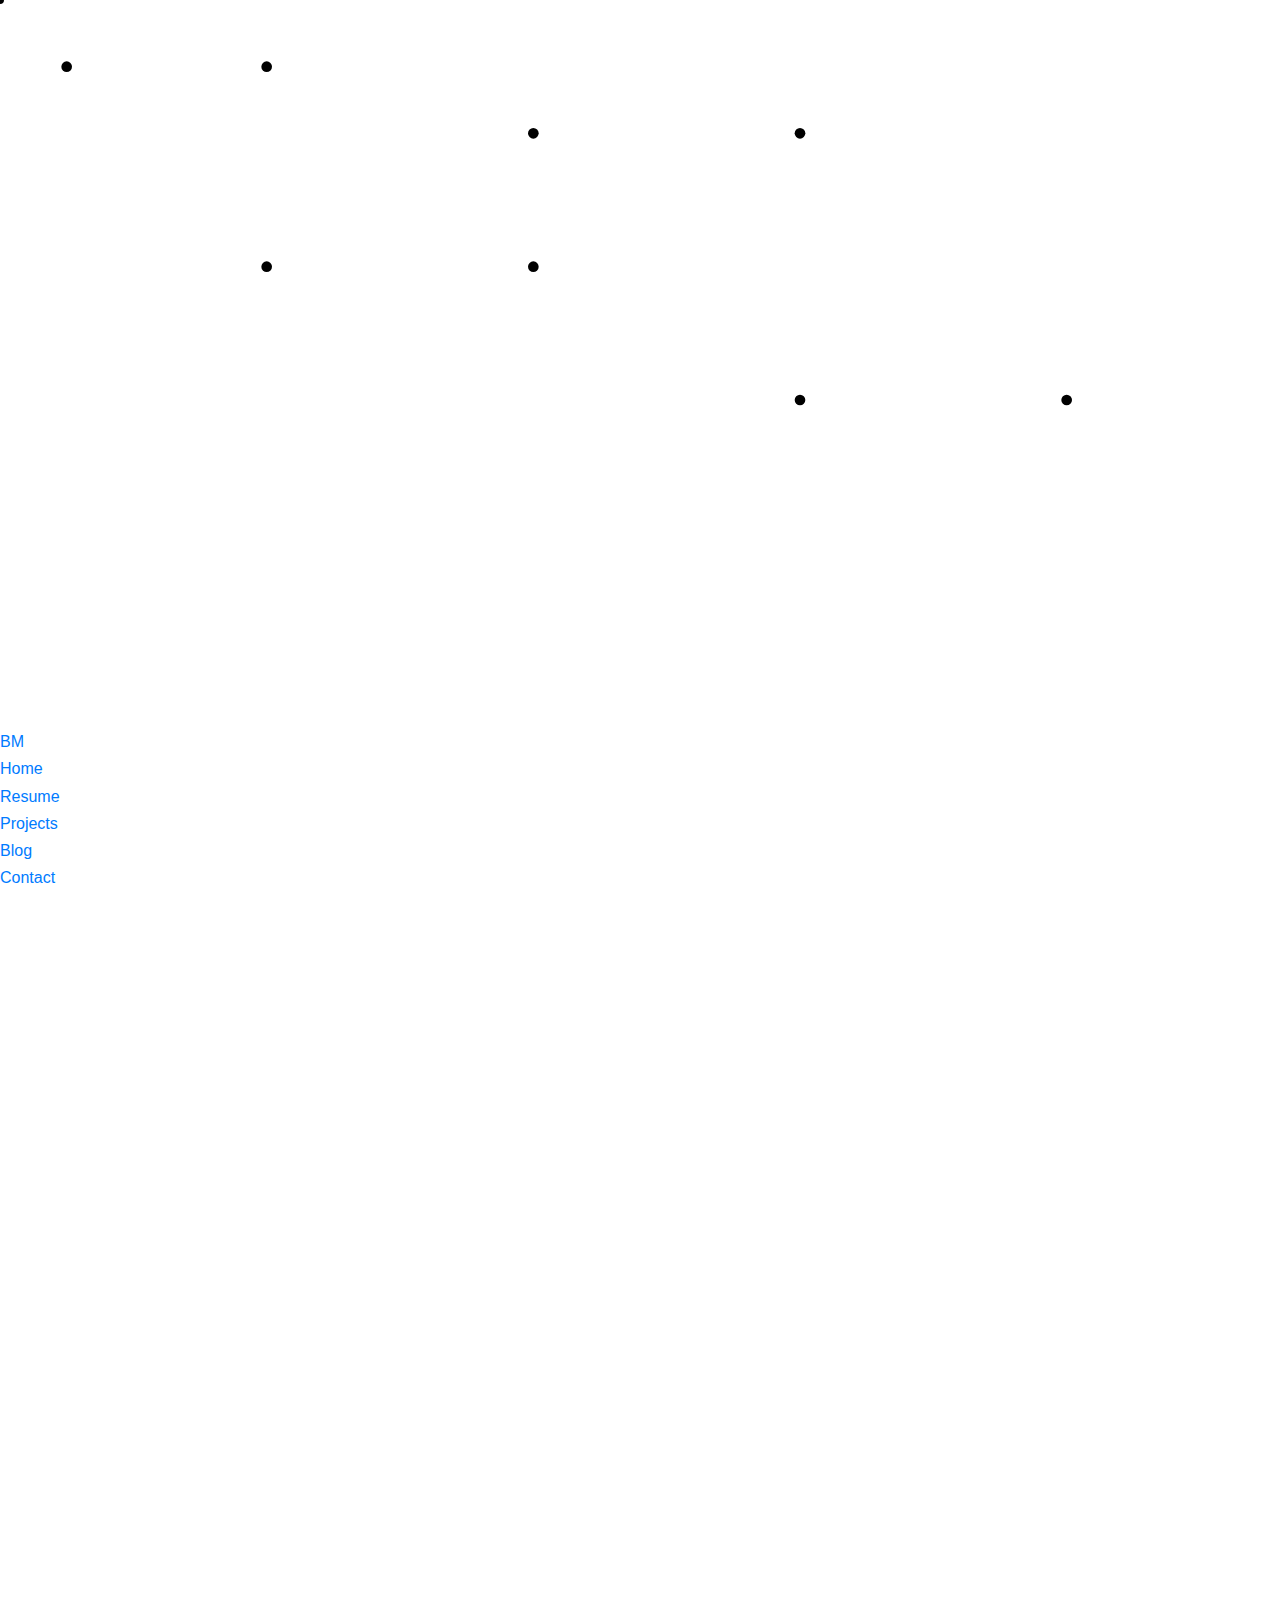
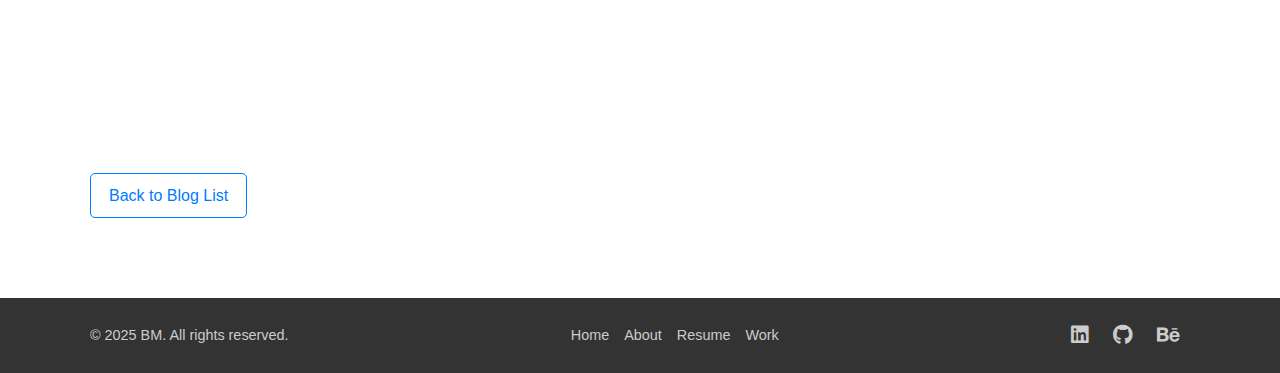
<file: design-tools-blog.html>
<!DOCTYPE html>
<html lang="en">
<head>
    <meta charset="UTF-8">
    <meta name="viewport" content="width=device-width, initial-scale=1.0">
    <title>Creative Design Tools - BM's Blog</title>
    <link rel="stylesheet" href="style/style.css">
    <link rel="stylesheet" href="https://cdnjs.cloudflare.com/ajax/libs/font-awesome/6.0.0-beta3/css/all.min.css">
    <link href="https://unpkg.com/aos@2.3.1/dist/aos.css" rel="stylesheet">
    <link rel="shortcut icon" href="style/images/logo.svg" type="image/x-icon">
    <!-- Note: CSS for comments section is excluded as requested and should be in style/style.css -->
</head>
<body>
    <!-- Background animations (copied from index.html) -->
    <div class="circuit-bg">
        <svg width="100%" height="100%" viewBox="0 0 1920 1080" preserveAspectRatio="none">
            <g class="circuit-lines">
                <line x1="100" y1="100" x2="400" y2="100"/>
                <line x1="400" y1="100" x2="400" y2="400"/>
                <line x1="400" y1="400" x2="800" y2="400"/>
                <line x1="800" y1="400" x2="800" y2="200"/>
                <line x1="800" y1="200" x2="1200" y2="200"/>
                <line x1="1200" y1="200" x2="1200" y2="600"/>
                <line x1="1200" y1="600" x2="1600" y2="600"/>
            </g>
            <g class="circuit-dots">
                <circle cx="100" cy="100" r="8"/>
                <circle cx="400" cy="100" r="8"/>
                <circle cx="400" cy="400" r="8"/>
                <circle cx="800" cy="400" r="8"/>
                <circle cx="800" cy="200" r="8"/>
                <circle cx="1200" cy="200" r="8"/>
                <circle cx="1200" cy="600" r="8"/>
                <circle cx="1600" cy="600" r="8"/>
            </g>
            <g class="circuit-anim">
                <circle class="moving-dot" r="6"/>
            </g>
        </svg>
    </div>
    <div class="animated-bg"></div>

    <!-- Main Navigation (copied from index.html, adjusted links for multi-page) -->
<nav class="navbar">
    <div class="navbar-container">
        <a href="index.html" class="logo">BM</a>
        <div class="menu-toggle" id="mobile-menu" aria-label="Open navigation" aria-expanded="false" aria-controls="nav-links">
            <span class="bar"></span>
            <span class="bar"></span>
            <span class="bar"></span>
        </div>
        <ul class="nav-links" id="nav-links">
            <li><a href="index.html">Home</a></li>
            <li><a href="resume.html">Resume</a></li>
            <li><a href="projects.html">Projects</a></li>
            <li><a href="blog.html">Blog</a></li>
            <li><a href="contact.html">Contact</a></li>
        </ul>
    </div>
  </nav>

    <main class="py-5">
        <div class="container">
            <article class="blog-post-full bg-light reveal" data-aos="fade-up" data-aos-duration="1000">
                <img src="style/images/Adobe_Illustrator_CC_icon.svg.png" alt="Adobe Creative Suite Icons" class="blog-post-header-img">
                <h1>Creative Design Tools I've Been Loving Lately</h1>
                <p class="blog-meta">Published: June 13, 2025 | By: BM</p>

                <p>Hey everyone! I wanted to share some of the creative design tools that have been absolutely essential to my workflow lately. As a graphics designer, having the right tools can make all the difference in bringing visions to life.</p>

                <h2>Adobe Illustrator: The Vector King</h2>
                <p>First up is <span class="font-bold">Adobe Illustrator</span>. If you're into vector graphics, logos, icons, or scalable illustrations, this is your go-to. I've been diving deeper into its features over the past few months, and it's truly a game-changer for my design projects.</p>
                <ul>
                    <li><strong class="text-accent">Precision & Scalability:</strong> Unlike raster graphics, vectors can be scaled to any size without losing quality, which is crucial for branding.</li>
                    <li><strong class="text-accent">Intuitive Tools:</strong> The Pen Tool, Shape Builder, and Pathfinder are incredibly powerful once you get the hang of them, allowing for complex and precise designs.</li>
                    <li><strong class="text-accent">Typography Control:</strong> Illustrator offers extensive control over type, making it ideal for creating custom lettering and sophisticated text layouts.</li>
                </ul>
                <p>From crafting sleek logos to intricate illustrations for web interfaces, Illustrator has streamlined my process and allowed me to produce crisp, professional-grade assets.</p>

                <h2>Adobe Photoshop: The Pixel Master</h2>
                <p>Next in my arsenal is the classic, but ever-powerful, <span class="font-bold">Adobe Photoshop</span>. It remains the industry standard for a reason. Its capabilities for photo editing, compositing, and creating digital art are simply unparalleled.</p>
                <ul>
                    <li><strong class="text-accent">Image Manipulation:</strong> Whether it's retouching photos, adjusting colors, or creating stunning visual effects, Photoshop offers limitless possibilities.</li>
                    <li><strong class="text-accent">Layer Management:</strong> Working with layers non-destructively is a core strength, enabling complex compositions and easy revisions.</li>
                    <li><strong class="text-accent">Digital Painting:</strong> With a vast array of brushes and blend modes, it's a fantastic tool for digital artists and illustrators who prefer a raster-based workflow.</li>
                </ul>
                <p>I've primarily been leveraging Photoshop to enhance my website visuals, create impactful social media graphics, and even design concept art for my personal projects. The control and flexibility it offers are truly transformative.</p>

                <p>These two tools, in tandem, form the backbone of my creative design toolkit. They complement each other perfectly, allowing me to tackle a wide range of design challenges with confidence and precision.</p>

                <p>What design tools are you currently loving or exploring? I'm always on the lookout for new recommendations and eager to learn about different workflows!</p>
            </article>

            <!-- Comments Section -->
            <section class="comments-section reveal" data-aos="fade-up" data-aos-duration="1000">
                <h2>Comments</h2>

                <div class="comments-list" id="comments-display-area">
                    <!-- Comments will be loaded here by JavaScript -->
                    <p class="no-comments">No comments yet. Be the first to leave one!</p>
                </div>

                <h3>Leave a Comment</h3>
                <form id="comment-form" class="comment-form">
                    <div class="form-group">
                        <label for="comment-name">Your Name:</label>
                        <input type="text" id="comment-name" required>
                    </div>
                    <div class="form-group">
                        <label for="comment-text">Your Comment:</label>
                        <textarea id="comment-text" rows="5" required></textarea>
                    </div>
                    <button type="submit">Post Comment</button>
                </form>
            </section>

            <div class="text-center mt-8">
                <a href="index.html#blog" class="btn btn-outline">Back to Blog List</a>
            </div>
        </div>
    </main>

    <!-- Footer (copied from index.html) -->
    <footer id="main-footer" class="py-3">
        <div class="container footer-content">
            <p>&copy; 2025 BM. All rights reserved.</p>
            <ul class="footer-nav">
                <li><a href="index.html#hero"> Home</a></li>
                <li><a href="index.html#about">About</a></li>
                <li><a href="resume.html">Resume</a></li>
                <li><a href="index.html#portfolio">Work</a></li>
            </ul>
            <div class="social-icons">
                <a href="https://linkedin.com/in/shedrack-maeda-ab297625b" target="_blank"><i class="fab fa-linkedin"></i></a>
                <a href="https://github.com/BM4321" target="_blank"><i class="fab fa-github"></i></a>
                <a href="https://behance.net/yourusername" target="_blank"><i class="fab fa-behance"></i></a>
            </div>
        </div>
    </footer>

    <script src="script.js"></script>
    <script src="https://unpkg.com/aos@2.3.1/dist/aos.js"></script>
    <script>
        AOS.init();

        // Theme toggle logic (ensure this is consistent with your main site's script.js)
        document.getElementById('theme-toggle').onclick = function() {
            document.body.classList.toggle('dark-theme');
            const icon = this.querySelector('i');
            icon.classList.toggle('fa-moon');
            icon.classList.toggle('fa-sun');
        };

        // Animated background blocks (copied from index.html for consistency)
        document.addEventListener('DOMContentLoaded', function() {
            const bg = document.querySelector('.animated-bg');
            for(let i=0; i<18; i++) {
                const block = document.createElement('div');
                block.className = 'block';
                block.style.left = `${Math.random()*100}vw`;
                block.style.top = `${-Math.random()*100}vh`;
                block.style.animationDuration = `${8 + Math.random()*8}s`;
                block.style.opacity = 0.2 + Math.random()*0.3;
                bg.appendChild(block);
            }

            // --- Blog Comments Functionality ---
            const commentForm = document.getElementById('comment-form');
            const commentsDisplayArea = document.getElementById('comments-display-area');
            const blogPostId = 'design-tools-blog'; // Unique ID for this specific blog post

            // Function to load and display comments
            function loadComments() {
                const comments = JSON.parse(localStorage.getItem(blogPostId + '_comments')) || [];
                commentsDisplayArea.innerHTML = ''; // Clear existing comments

                if (comments.length === 0) {
                    commentsDisplayArea.innerHTML = '<p class="no-comments">No comments yet. Be the first to leave one!</p>';
                    return;
                }

                comments.forEach(comment => {
                    const commentItem = document.createElement('div');
                    commentItem.classList.add('comment-item');
                    commentItem.innerHTML = `
                        <div class="comment-header">
                            <span class="comment-author">${comment.name}</span>
                            <span class="comment-date">${new Date(comment.timestamp).toLocaleString()}</span>
                        </div>
                        <p class="comment-content">${comment.text}</p>
                    `;
                    commentsDisplayArea.appendChild(commentItem);
                });
            }

            // Event listener for comment form submission
            if (commentForm) {
                commentForm.addEventListener('submit', function(e) {
                    e.preventDefault();

                    const nameInput = document.getElementById('comment-name');
                    const textInput = document.getElementById('comment-text');

                    const name = nameInput.value.trim();
                    const text = textInput.value.trim();

                    if (name && text) {
                        const newComment = {
                            name: name,
                            text: text,
                            timestamp: new Date().toISOString() // Store ISO string for consistent parsing
                        };

                        const comments = JSON.parse(localStorage.getItem(blogPostId + '_comments')) || [];
                        comments.push(newComment);
                        localStorage.setItem(blogPostId + '_comments', JSON.stringify(comments));

                        nameInput.value = ''; // Clear form fields
                        textInput.value = '';

                        loadComments(); // Re-render comments
                    } else {
                        // In a real app, you might use a custom modal instead of alert
                        console.log('Please fill in both name and comment fields.');
                    }
                });
            }

            // Load comments when the page first loads
            loadComments();
        });
            // Hamburger menu toggle
    document.addEventListener('DOMContentLoaded', function() {
      const mobileMenu = document.getElementById('mobile-menu');
      const navLinks = document.getElementById('nav-links');

      if (mobileMenu && navLinks) {
        mobileMenu.addEventListener('click', function() {
          mobileMenu.classList.toggle('is-active');
          navLinks.classList.toggle('active');
          // Accessibility: update aria-expanded
          mobileMenu.setAttribute('aria-expanded', navLinks.classList.contains('active'));
        });
      }

      // Optional: Close the menu when a link is clicked (useful for single-page apps)
      navLinks?.querySelectorAll('a').forEach(link => {
        link.addEventListener('click', () => {
          if (navLinks.classList.contains('active')) {
            mobileMenu.classList.remove('is-active');
            navLinks.classList.remove('active');
            mobileMenu.setAttribute('aria-expanded', 'false');
          }
        });
      });
    });
    </script>
</body>
</html>
</file>
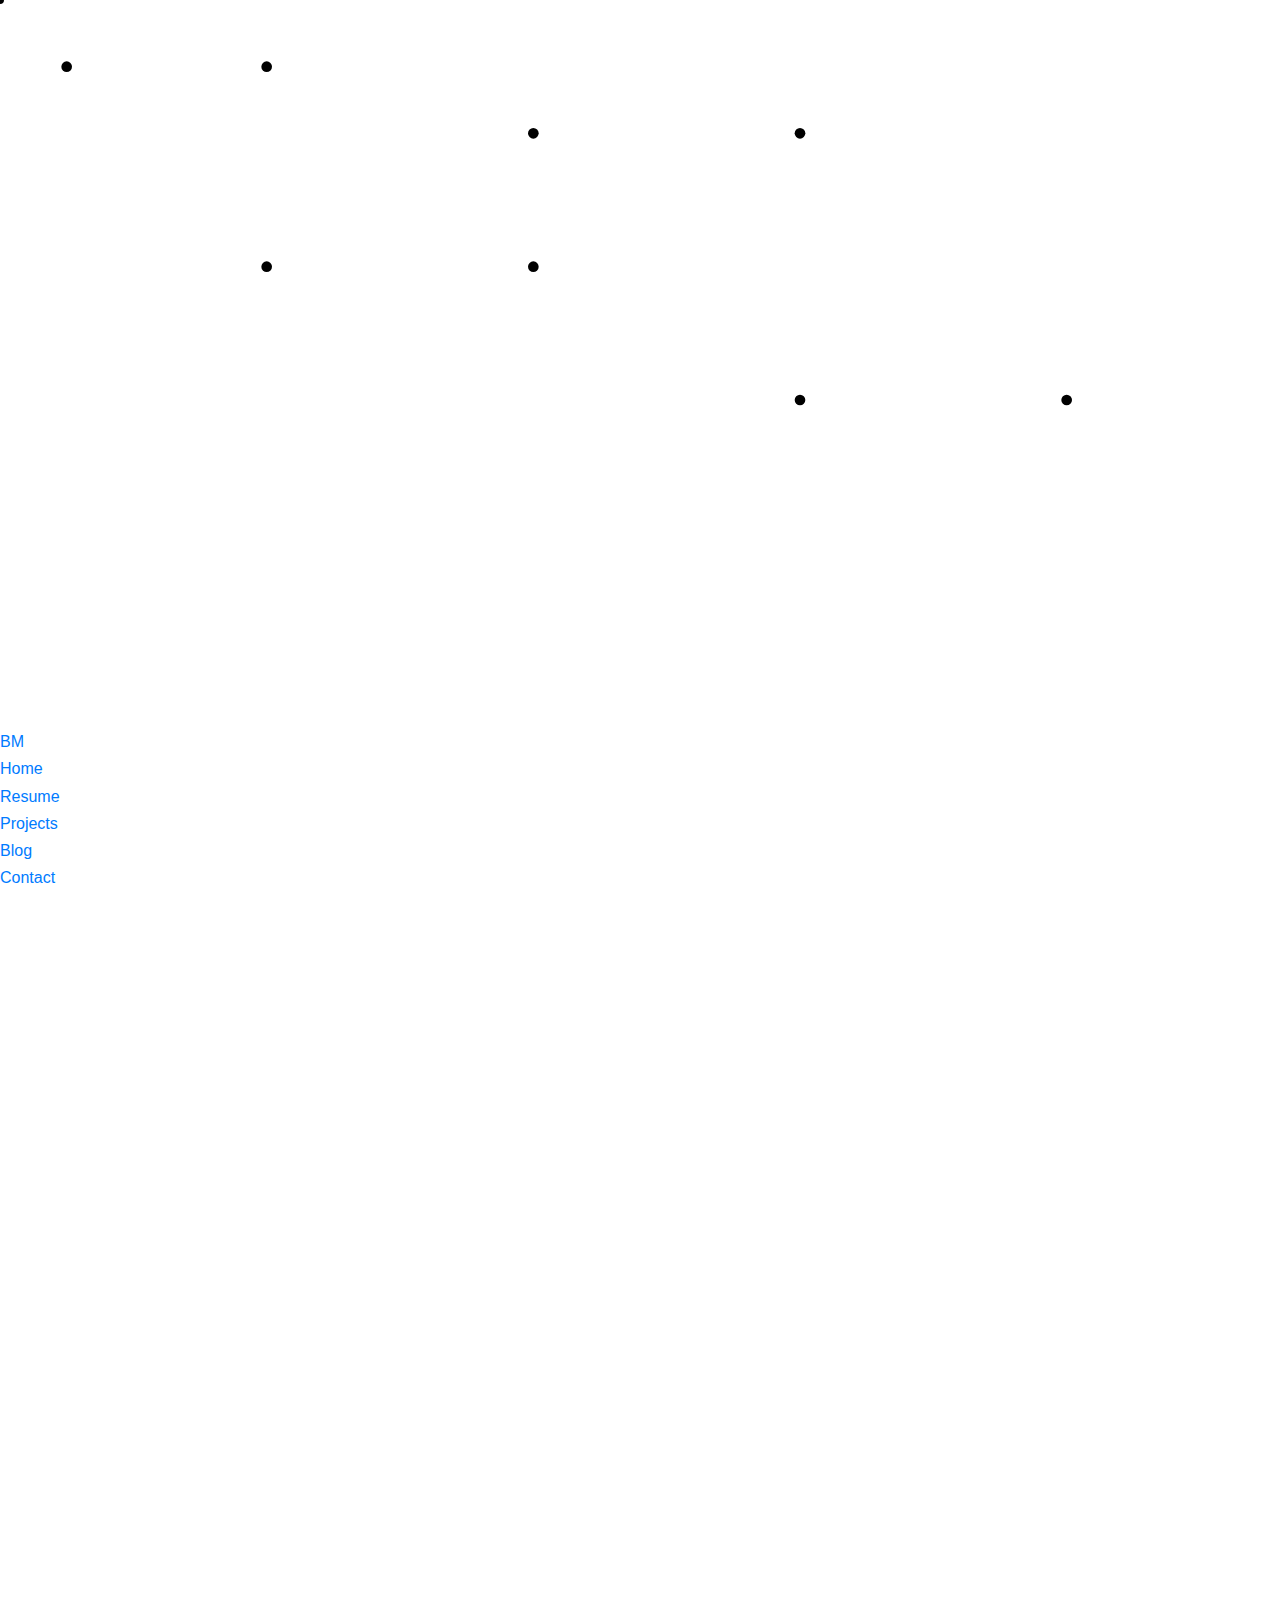
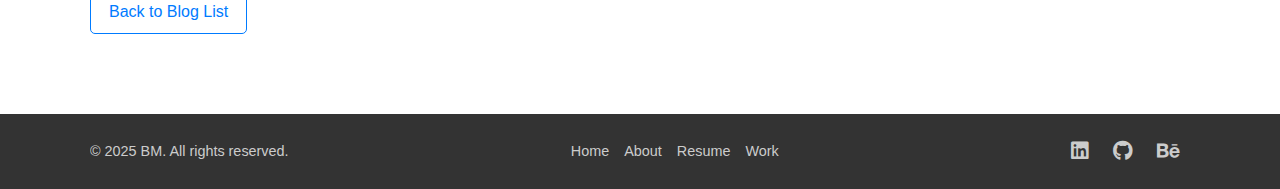
<file: dev-tools-blog.html>
<!DOCTYPE html>
<html lang="en">
<head>
    <meta charset="UTF-8">
    <meta name="viewport" content="width=device-width, initial-scale=1.0">
    <title>Favorite Development Tools - BM's Blog</title>
    <link rel="stylesheet" href="style/style.css">
    <link rel="stylesheet" href="https://cdnjs.cloudflare.com/ajax/libs/font-awesome/6.0.0-beta3/css/all.min.css">
    <link href="https://unpkg.com/aos@2.3.1/dist/aos.css" rel="stylesheet">
    <link rel="shortcut icon" href="style/images/logo.svg" type="image/x-icon">
    <style>

    </style>
</head>
<body>
    <!-- Background animations (copied from index.html) -->
    <div class="circuit-bg">
        <svg width="100%" height="100%" viewBox="0 0 1920 1080" preserveAspectRatio="none">
            <g class="circuit-lines">
                <line x1="100" y1="100" x2="400" y2="100"/>
                <line x1="400" y1="100" x2="400" y2="400"/>
                <line x1="400" y1="400" x2="800" y2="400"/>
                <line x1="800" y1="400" x2="800" y2="200"/>
                <line x1="800" y1="200" x2="1200" y2="200"/>
                <line x1="1200" y1="200" x2="1200" y2="600"/>
                <line x1="1200" y1="600" x2="1600" y2="600"/>
            </g>
            <g class="circuit-dots">
                <circle cx="100" cy="100" r="8"/>
                <circle cx="400" cy="100" r="8"/>
                <circle cx="400" cy="400" r="8"/>
                <circle cx="800" cy="400" r="8"/>
                <circle cx="800" cy="200" r="8"/>
                <circle cx="1200" cy="200" r="8"/>
                <circle cx="1200" cy="600" r="8"/>
                <circle cx="1600" cy="600" r="8"/>
            </g>
            <g class="circuit-anim">
                <circle class="moving-dot" r="6"/>
            </g>
        </svg>
    </div>
    <div class="animated-bg"></div>

    <!-- Main Navigation (copied from index.html, adjusted links for multi-page) -->
<nav class="navbar">
    <div class="navbar-container">
        <a href="index.html" class="logo">BM</a>
        <div class="menu-toggle" id="mobile-menu" aria-label="Open navigation" aria-expanded="false" aria-controls="nav-links">
            <span class="bar"></span>
            <span class="bar"></span>
            <span class="bar"></span>
        </div>
        <ul class="nav-links" id="nav-links">
            <li><a href="index.html">Home</a></li>
            <li><a href="resume.html">Resume</a></li>
            <li><a href="projects.html">Projects</a></li>
            <li><a href="blog.html">Blog</a></li>
            <li><a href="contact.html">Contact</a></li>
        </ul>

    </div>
  </nav>

    <main class="py-5">
        <div class="container">
            <article class="blog-post-full bg-light reveal" data-aos="fade-up" data-aos-duration="1000">
                <img src="style/images/unnamed.jpg" alt="Development Tools Icon" class="blog-post-header-img">
                <h1>My Favorite Development Tools</h1>
                <p class="blog-meta">Published: June 13, 2025 | By: BM</p>

                <p>Hey everyone! As a software engineer, the right tools are as crucial as the code itself. I wanted to share some of my favorite development tools that have truly streamlined my workflow and boosted my productivity lately.</p>

                <h2>Visual Studio Code: The Versatile Editor</h2>
                <p>First and foremost, <span class="font-bold">Visual Studio Code (VS Code)</span> is my daily driver. It's an incredibly lightweight yet powerful code editor that supports a vast array of programming languages and frameworks through its extensive marketplace of extensions.</p>
                <ul>
                    <li><strong class="text-accent">Extensibility:</strong> The sheer number of extensions for linting, debugging, Git integration, and language support is unmatched.</li>
                    <li><strong class="text-accent">Integrated Terminal:</strong> Having a terminal directly within the editor saves so much time and context switching.</li>
                    <li><strong class="text-accent">IntelliSense:</strong> Smart code completion based on language semantics provides a seamless coding experience.</li>
                </ul>
                <p>I use VS Code for everything from Python scripting to HTML/CSS/JavaScript front-end work, and it consistently delivers a smooth and efficient coding environment.</p>

                <h2>Python: The All-Rounder Language</h2>
                <p>Next up is <span class="font-bold">Python</span>. This language is a classic for a reason – its versatility and readability are simply fantastic. Whether I'm building web applications, automating tasks, or delving into data analysis, Python handles it with grace.</p>
                <ul>
                    <li><strong class="text-accent">Readability:</strong> Its clean syntax makes code easy to write and understand, which is great for collaboration and maintenance.</li>
                    <li><strong class="text-accent">Vast Libraries:</strong> From web frameworks like Django and Flask to data science libraries like Pandas and NumPy, Python's ecosystem is incredibly rich.</li>
                    <li><strong class="text-accent">Community Support:</strong> A huge and active community means plenty of resources, tutorials, and support.</li>
                </ul>
                <p>My voting website project, built with Flask, is a testament to Python's capabilities in web development. Its simplicity allows me to focus more on the logic and less on verbose syntax.</p>

                <h2>Android Studio & Kotlin: Mobile Development Powerhouse</h2>
                <p>For mobile app development, <span class="font-bold">Android Studio</span> paired with <span class="font-bold">Kotlin</span> is my preferred combination. Android Studio provides a robust IDE tailored for Android, while Kotlin offers a modern, concise, and safer alternative to Java.</p>
                <ul>
                    <li><strong class="text-accent">Integrated Development Environment:</strong> Android Studio provides everything needed for Android development, from UI design tools to emulators and debugging.</li>
                    <li><strong class="text-accent">Kotlin's Conciseness:</strong> Kotlin significantly reduces boilerplate code compared to Java, making development faster and more enjoyable.</li>
                    <li><strong class="text-accent">Null Safety:</strong> Kotlin's built-in null safety features help prevent common app crashes.</li>
                </ul>
                <p>Developing the Readapp with Kotlin in Android Studio was a smooth experience, allowing me to focus on features and user experience rather than battling with language intricacies.</p>

                <p>These tools form the core of my development toolkit, enabling me to build diverse projects efficiently and effectively. What are your go-to development tools? Share your insights!</p>
            </article>

            <!-- Comments Section -->
            <section class="comments-section reveal" data-aos="fade-up" data-aos-duration="1000">
                <h2>Comments</h2>

                <div class="comments-list" id="comments-display-area">
                    <!-- Comments will be loaded here by JavaScript -->
                    <p class="no-comments">No comments yet. Be the first to leave one!</p>
                </div>

                <h3>Leave a Comment</h3>
                <form id="comment-form" class="comment-form">
                    <div class="form-group">
                        <label for="comment-name">Your Name:</label>
                        <input type="text" id="comment-name" required>
                    </div>
                    <div class="form-group">
                        <label for="comment-text">Your Comment:</label>
                        <textarea id="comment-text" rows="5" required></textarea>
                    </div>
                    <button type="submit">Post Comment</button>
                </form>
            </section>

            <div class="text-center mt-8">
                <a href="index.html#blog" class="btn btn-outline">Back to Blog List</a>
            </div>
        </div>
    </main>

    <!-- Footer (copied from index.html) -->
    <footer id="main-footer" class="py-3">
        <div class="container footer-content">
            <p>&copy; 2025 BM. All rights reserved.</p>
            <ul class="footer-nav">
                <li><a href="index.html#hero"> Home</a></li>
                <li><a href="index.html#about">About</a></li>
                <li><a href="resume.html">Resume</a></li>
                <li><a href="index.html#portfolio">Work</a></li>
            </ul>
            <div class="social-icons">
                <a href="https://linkedin.com/in/shedrack-maeda-ab297625b" target="_blank"><i class="fab fa-linkedin"></i></a>
                <a href="https://github.com/BM4321" target="_blank"><i class="fab fa-github"></i></a>
                <a href="https://behance.net/yourusername" target="_blank"><i class="fab fa-behance"></i></a>
            </div>
        </div>
    </footer>

    <script src="script.js"></script>
    <script src="https://unpkg.com/aos@2.3.1/dist/aos.js"></script>
    <script>
        AOS.init();

        // Theme toggle logic (ensure this is consistent with your main site's script.js)
        document.getElementById('theme-toggle').onclick = function() {
            document.body.classList.toggle('dark-theme');
            const icon = this.querySelector('i');
            icon.classList.toggle('fa-moon');
            icon.classList.toggle('fa-sun');
        };

        // Animated background blocks (copied from index.html for consistency)
        document.addEventListener('DOMContentLoaded', function() {
            const bg = document.querySelector('.animated-bg');
            for(let i=0; i<18; i++) {
                const block = document.createElement('div');
                block.className = 'block';
                block.style.left = `${Math.random()*100}vw`;
                block.style.top = `${-Math.random()*100}vh`;
                block.style.animationDuration = `${8 + Math.random()*8}s`;
                block.style.opacity = 0.2 + Math.random()*0.3;
                bg.appendChild(block);
            }

            // --- Blog Comments Functionality ---
            const commentForm = document.getElementById('comment-form');
            const commentsDisplayArea = document.getElementById('comments-display-area');
            const blogPostId = 'dev-tools-blog'; // Unique ID for this specific blog post

            // Function to load and display comments
            function loadComments() {
                const comments = JSON.parse(localStorage.getItem(blogPostId + '_comments')) || [];
                commentsDisplayArea.innerHTML = ''; // Clear existing comments

                if (comments.length === 0) {
                    commentsDisplayArea.innerHTML = '<p class="no-comments">No comments yet. Be the first to leave one!</p>';
                    return;
                }

                comments.forEach(comment => {
                    const commentItem = document.createElement('div');
                    commentItem.classList.add('comment-item');
                    commentItem.innerHTML = `
                        <div class="comment-header">
                            <span class="comment-author">${comment.name}</span>
                            <span class="comment-date">${new Date(comment.timestamp).toLocaleString()}</span>
                        </div>
                        <p class="comment-content">${comment.text}</p>
                    `;
                    commentsDisplayArea.appendChild(commentItem);
                });
            }

            // Event listener for comment form submission
            if (commentForm) {
                commentForm.addEventListener('submit', function(e) {
                    e.preventDefault();

                    const nameInput = document.getElementById('comment-name');
                    const textInput = document.getElementById('comment-text');

                    const name = nameInput.value.trim();
                    const text = textInput.value.trim();

                    if (name && text) {
                        const newComment = {
                            name: name,
                            text: text,
                            timestamp: new Date().toISOString() // Store ISO string for consistent parsing
                        };

                        const comments = JSON.parse(localStorage.getItem(blogPostId + '_comments')) || [];
                        comments.push(newComment);
                        localStorage.setItem(blogPostId + '_comments', JSON.stringify(comments));

                        nameInput.value = ''; // Clear form fields
                        textInput.value = '';

                        loadComments(); // Re-render comments
                    } else {
                        // In a real app, you might use a custom modal instead of alert
                        console.log('Please fill in both name and comment fields.');
                    }
                });
            }

            // Load comments when the page first loads
            loadComments();
        });
            // Hamburger menu toggle
    document.addEventListener('DOMContentLoaded', function() {
      const mobileMenu = document.getElementById('mobile-menu');
      const navLinks = document.getElementById('nav-links');

      if (mobileMenu && navLinks) {
        mobileMenu.addEventListener('click', function() {
          mobileMenu.classList.toggle('is-active');
          navLinks.classList.toggle('active');
          // Accessibility: update aria-expanded
          mobileMenu.setAttribute('aria-expanded', navLinks.classList.contains('active'));
        });
      }

      // Optional: Close the menu when a link is clicked (useful for single-page apps)
      navLinks?.querySelectorAll('a').forEach(link => {
        link.addEventListener('click', () => {
          if (navLinks.classList.contains('active')) {
            mobileMenu.classList.remove('is-active');
            navLinks.classList.remove('active');
            mobileMenu.setAttribute('aria-expanded', 'false');
          }
        });
      });
    });
    </script>
</body>
</html>
</file>
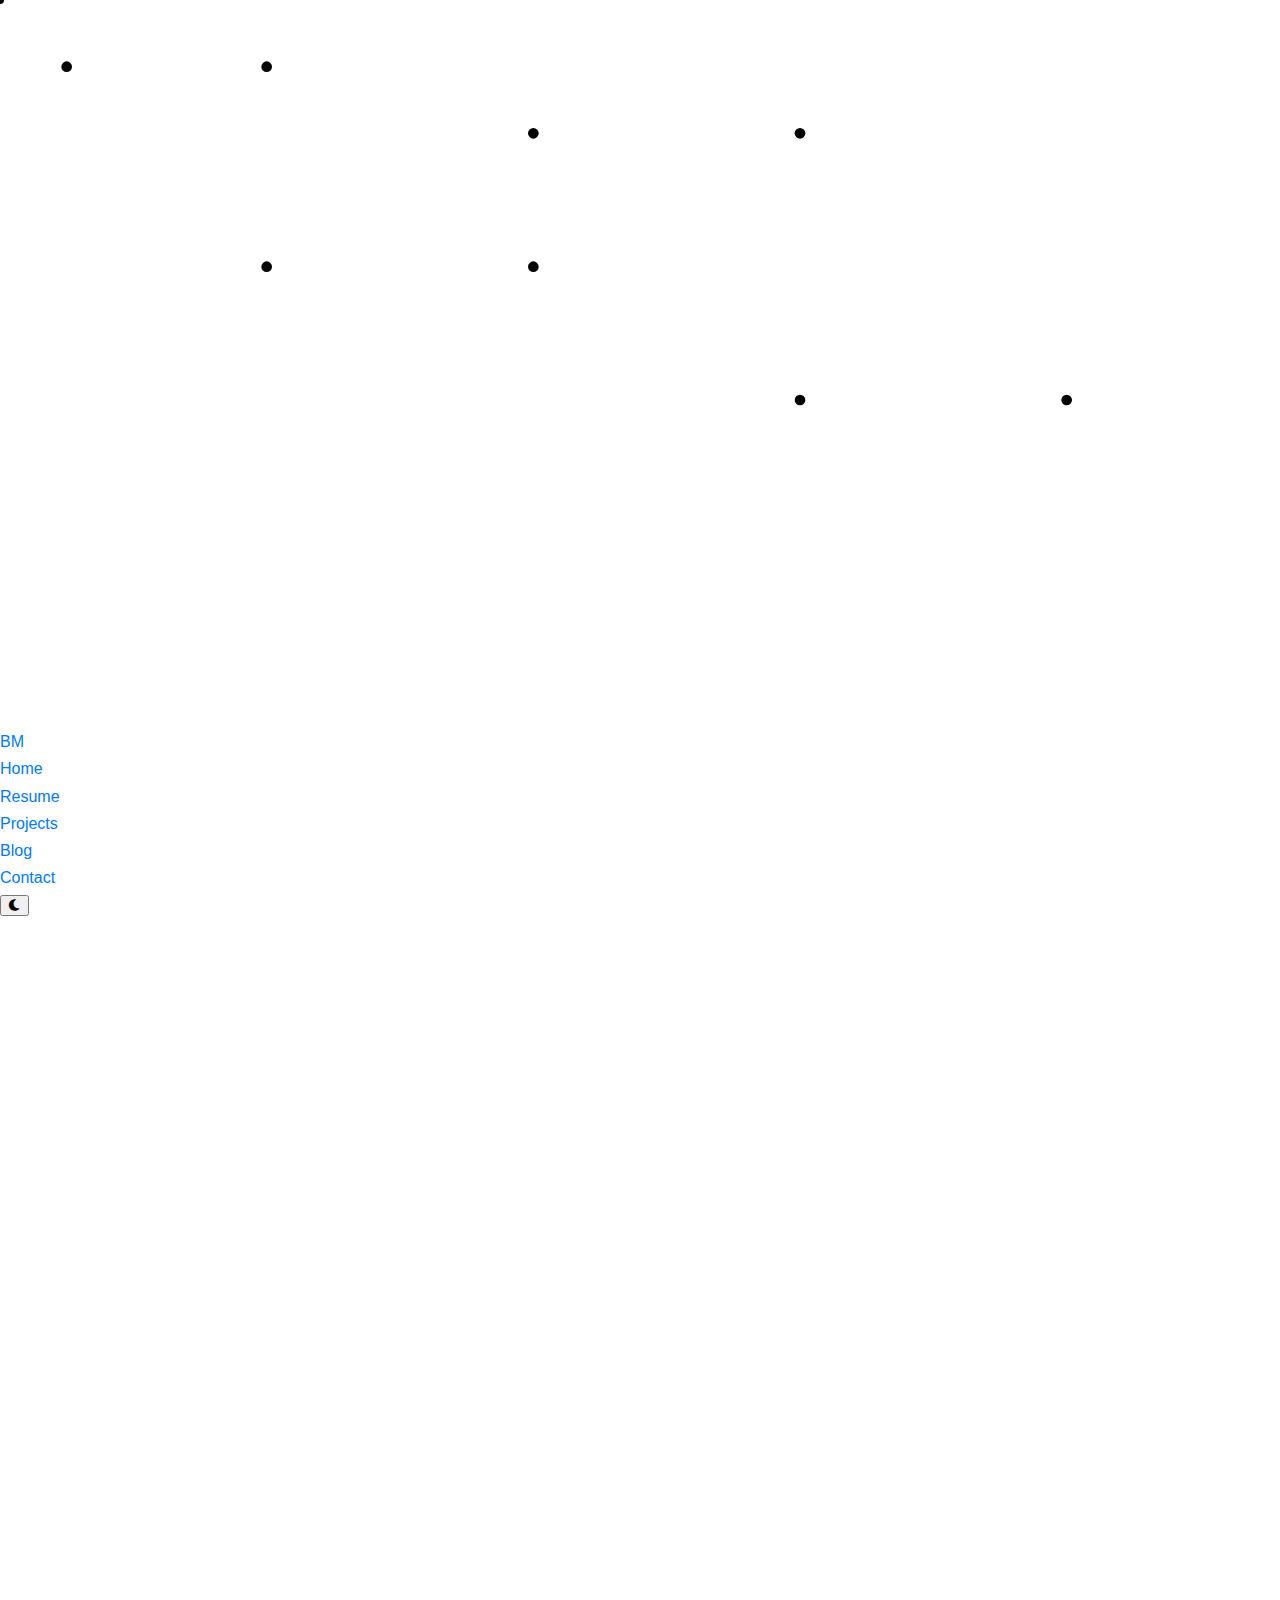
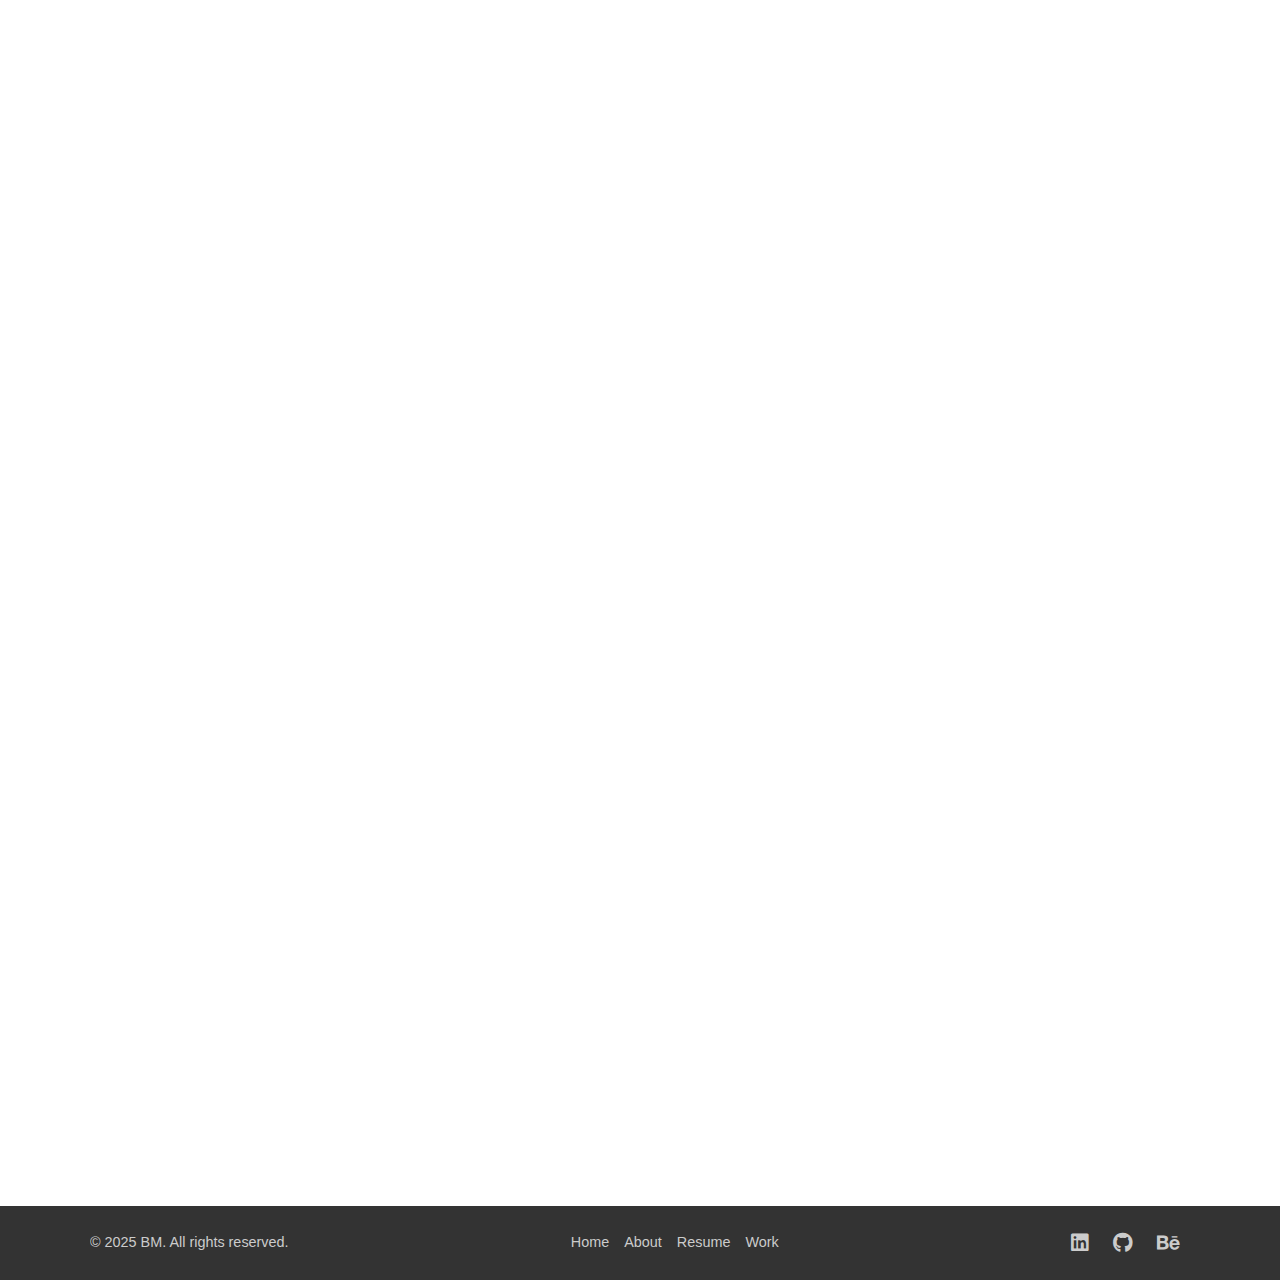
<file: resume.html>
<!DOCTYPE html>
<html lang="en">
<head>
    <meta charset="UTF-8">
    <meta name="viewport" content="width=device-width, initial-scale=1.0">
    <title>My Resume - SHEDRACK S. MAEDA</title>
    <link rel="stylesheet" href="style/style.css">
    <link rel="stylesheet" href="https://cdnjs.cloudflare.com/ajax/libs/font-awesome/6.0.0-beta3/css/all.min.css">
    <style>

    </style>
</head>
<body>
    <!-- Background animations -->
    <div class="circuit-bg">
        <svg width="100%" height="100%" viewBox="0 0 1920 1080" preserveAspectRatio="none">
            <g class="circuit-lines">
                <line x1="100" y1="100" x2="400" y2="100"/>
                <line x1="400" y1="100" x2="400" y2="400"/>
                <line x1="400" y1="400" x2="800" y2="400"/>
                <line x1="800" y1="400" x2="800" y2="200"/>
                <line x1="800" y1="200" x2="1200" y2="200"/>
                <line x1="1200" y1="200" x2="1200" y2="600"/>
                <line x1="1200" y1="600" x2="1600" y2="600"/>
            </g>
            <g class="circuit-dots">
                <circle cx="100" cy="100" r="8"/>
                <circle cx="400" cy="100" r="8"/>
                <circle cx="400" cy="400" r="8"/>
                <circle cx="800" cy="400" r="8"/>
                <circle cx="800" cy="200" r="8"/>
                <circle cx="1200" cy="200" r="8"/>
                <circle cx="1200" cy="600" r="8"/>
                <circle cx="1600" cy="600" r="8"/>
            </g>
            <g class="circuit-anim">
                <circle class="moving-dot" r="6"/>
            </g>
        </svg>
    </div>
    <div class="animated-bg"></div>

<nav class="navbar">
    <div class="navbar-container">
        <a href="index.html" class="logo">BM</a>
        <div class="menu-toggle" id="mobile-menu" aria-label="Open navigation" aria-expanded="false" aria-controls="nav-links">
            <span class="bar"></span>
            <span class="bar"></span>
            <span class="bar"></span>
        </div>
        <ul class="nav-links" id="nav-links">
            <li><a href="index.html">Home</a></li>
            <li><a href="resume.html">Resume</a></li>
            <li><a href="projects.html">Projects</a></li>
            <li><a href="blog.html">Blog</a></li>
            <li><a href="contact.html">Contact</a></li>
        </ul>
        <button id="theme-toggle" class="theme-toggle" aria-label="Toggle dark/light mode"><i class="fas fa-moon"></i></button>
    </div>
  </nav>

    <section id="resume-page" class="py-5 reveal">
        <div class="container">
            <header class="resume-header">
                <!-- Profile Image -->
                <img src="style/images/PXL_20240824_145723644.png" alt="Shedrack Maeda Profile Picture" class="profile-pic-resume">
                <h1>SHEDRACK S. MAEDA</h1>
                <p>WEB DEVELOPER | GRAPHICS DESIGNER</p>
                <div class="contact-info">
                    <span><i class="fas fa-phone"></i> <a href="tel:+255765156660">+255765156660</a></span> |
                    <span><i class="fas fa-envelope"></i> <a href="mailto:shedrackmaeda@gmail.com">shedrackmaeda@gmail.com</a></span> |
                    <span><i class="fas fa-map-marker-alt"></i> 23 Ilboru street., Arusha, Tanzania</span> <br>
                    <span><i class="fab fa-linkedin"></i> <a href="https://www.linkedin.com/in/shedrack-maeda-ab297625b/" target="_blank">LinkedIn Profile</a></span> |
                    <span><i class="fab fa-github"></i> <a href="https://github.com/BM4321" target="_blank">GitHub Profile</a></span> |
                    <span><i class="fab fa-behance"></i> <a href="https://www.behance.net/yourusername" target="_blank">Behance Profile</a></span> |
                    <span><i class="fas fa-globe"></i> <a href="index.html" target="_blank">maeda's space.com</a></span>
                </div>
            </header>

            <div class="resume-section">
                <h2><i class="fas fa-user-tie"></i> Profile</h2>
                <p>
                    I'm a Computer Science diploma student with a strong interest in Python and C programming. I enjoy building efficient, problem-solving code and still pursue my passion for graphic design using tools like Photoshop and Illustrator. My background in both design and development helps me create solutions that are both functional and visually engaging.
                </p>
            </div>

            <div class="resume-section">
                <h2><i class="fas fa-briefcase"></i> Experience</h2>
                <div class="resume-entry">
                    <h3>Intern | E3-EMPOWER AFRICA</h3>
                    <p class="date-location">Jan 2024 – Present</p>
                    <ul>
                        <li>Computer basics instructor for new student</li>
                        <li>Computer lab installation</li>
                        <li>STEM training</li>
                        <li>Report writing</li>
                    </ul>
                </div>
                <div class="resume-entry">
                    <h3>JA-AFRICA PROGRAM</h3
                    <p class="date-location">Dates April 2024 - October 2024</p>
                    <ul>
                        <li>Led and managed student participation in online courses.</li>
                        <li>Help student taking online courses.</li>
                        <li>Email and account Set-up.</li>
                        <li>Collected and organized program data.</li>
                    </ul>
                </div>
                <div class="resume-entry">
                    <h3>UWC TEACHING</h3>
                    <p class="date-location">Dates Jan 2024 - April 2024</p>
                    <ul>
                        <li>LEGO training.</li>
                        <li>Robotics training.</li>
                    </ul>
                </div>
            </div>

            <div class="resume-section">
                <h2><i class="fas fa-graduation-cap"></i> Education</h2>
                <div class="resume-entry">
                    <h3>COLLEGE: Diploma in Computer Science</h3>
                    <p class="date-location">Arusha Technical College | 2024-2027</p>
                </div>
                <div class="resume-entry">
                    <h3>SECONDARY SCHOOL</h3>
                    <p class="date-location">Kimaseki Secondary School | 2020-2023</p>
                </div>
            </div>

            <div class="resume-section skills-section">
                <h2><i class="fas fa-cogs"></i> Skills</h2>
                <div class="skills-grid-resume">
                    <div>
                        <h4>Technical Skills:</h4>
                        <ul>
                            <li>Web Design</li>
                            <li>Graphics designing</li>
                            <li>Python programming</li>
                            <li>C programming</li>
                            <li>Computer Literacy</li>
                        </ul>
                    </div>
                    <div>
                        <h4>Soft Skills:</h4>
                        <ul>
                            <li>Design Thinking</li>
                            <li>Problem-Solving</li>
                            <li>Strong Communication</li>
                        </ul>
                    </div>
                    <div>
                        <h4>Languages:</h4>
                        <ul>
                            <li>English</li>
                            <li>Swahili</li>
                        </ul>
                    </div>
                </div>
            </div>

            <div class="resume-section">
                <h2><i class="fas fa-award"></i> Achievements and Awards</h2>
                <ul>
                    <li>Best ICT student award at Kimaseki Secondary School 2023</li>
                    <li>STEM workshop certificate at EzempowerAfrica 2024</li>
                    <li>Junior Achievement Certificate of completion</li>
                    <li>CSEE: Division One (11 points)</li>
                </ul>
            </div>

            <div class="resume-section">
                <h2><i class="fas fa-users"></i> Referees</h2>
                <div class="referees-section">
                    <div class="referee-entry">
                        <h3>Ji-Young Yoon Rhee</h3>
                        <p>CEO, E3empower Africa</p>
                        <p>Phone: <a href="tel:+255687228396">+255687228396</a></p>
                        <p>Email: <a href="mailto:rhee.jiyoung@gmail.com">rhee.jiyoung@gmail.com</a></p>
                    </div>
                    <div class="referee-entry">
                        <h3>Godwin Phillip Mollel</h3>
                        <p>Former Second Master, Kimaseki Secondary School</p>
                        <p>Phone: <a href="tel:+255784662583">+255784662583</a></p>
                        <p>Email: <a href="mailto:godp82@gmail.com">godp82@gmail.com</a></p>
                    </div>
                </div>
            </div>

            <div class="resume-download-link py-3" style="text-align: center;">
                <a href="shedrack.pdf" download="SHEDRACK_MAEDA_Resume.pdf" class="btn">Download CV as PDF</a>
            </div>

        </div>
    </section>

    <footer id="main-footer" class="py-3">
        <div class="container footer-content">
            <p>&copy; 2025 BM. All rights reserved.</p>
            <ul class="footer-nav">
                <li><a href="index.html#hero">Home</a></li>
                <li><a href="index.html#about">About</a></li>
                <li><a href="resume.html">Resume</a></li>
                <li><a href="index.html#portfolio">Work</a></li>
            </ul>
            <div class="social-icons">
                <a href="https://linkedin.com/in/shedrack-maeda-ab297625b" target="_blank"><i class="fab fa-linkedin"></i></a>
                <a href="https://github.com/BM4321" target="_blank"><i class="fab fa-github"></i></a>
                <a href="https://behance.net/yourusername" target="_blank"><i class="fab fa-behance"></i></a>
            </div>
        </div>
    </footer>

    <script src="script.js"></script>
    <script>
        // Theme toggle
        document.getElementById('theme-toggle').onclick = function() {
            document.body.classList.toggle('light-theme');
            // Change icon
            const icon = this.querySelector('i');
            icon.classList.toggle('fa-moon');
            icon.classList.toggle('fa-sun');
        };

        // Animated background blocks
        document.addEventListener('DOMContentLoaded', function() {
            const bg = document.querySelector('.animated-bg');
            for(let i=0; i<18; i++) {
                const block = document.createElement('div');
                block.className = 'block';
                block.style.left = `${Math.random()*100}vw`;
                block.style.top = `${-Math.random()*100}vh`;
                block.style.animationDuration = `${8 + Math.random()*8}s`;
                block.style.opacity = 0.2 + Math.random()*0.3;
                bg.appendChild(block);
            }
        });

        // Hamburger menu toggle (if present)
        const navToggle = document.getElementById('nav-toggle');
        if (navToggle) {
            navToggle.onclick = function() {
                document.getElementById('nav-links').classList.toggle('show');
            };
        }
            // Hamburger menu toggle
    document.addEventListener('DOMContentLoaded', function() {
      const mobileMenu = document.getElementById('mobile-menu');
      const navLinks = document.getElementById('nav-links');

      if (mobileMenu && navLinks) {
        mobileMenu.addEventListener('click', function() {
          mobileMenu.classList.toggle('is-active');
          navLinks.classList.toggle('active');
          // Accessibility: update aria-expanded
          mobileMenu.setAttribute('aria-expanded', navLinks.classList.contains('active'));
        });
      }

      // Optional: Close the menu when a link is clicked (useful for single-page apps)
      navLinks?.querySelectorAll('a').forEach(link => {
        link.addEventListener('click', () => {
          if (navLinks.classList.contains('active')) {
            mobileMenu.classList.remove('is-active');
            navLinks.classList.remove('active');
            mobileMenu.setAttribute('aria-expanded', 'false');
          }
        });
      });
    });
    </script>
</body>
</html>
</file>
<file: style/style.css>
/* --- Global Styles & Resets --- */
body, h1, h2, h3, h4, h5, h6, p, ul, li, figure, figcaption, blockquote, dl, dd {
    margin: 0;
    padding: 0;
    box-sizing: border-box;
}

body {
    font-family: 'Helvetica Neue', Arial, sans-serif;
    line-height: 1.7;
    color: #333;
    background-color: #ffffff; /* White background */
}

.container {
    width: 90%;
    max-width: 1100px;
    margin: auto;
    overflow: hidden; /* Clears floats */
}

h1, h2, h3, h4 {
    color: #333; /* Darker text for headings */
    margin-bottom: 0.8em;
}

h2 { font-size: 2.2em; text-align: center; margin-bottom: 40px; text-transform: uppercase; letter-spacing: 1px; }
h3 { font-size: 1.6em; }
h4 { font-size: 1.2em; }

p {
    margin-bottom: 1em;
}

a {
    color: #007bff; /* Standard link blue */
    text-decoration: none;
}

a:hover {
    color: #0056b3;
    text-decoration: underline;
}

img {
    max-width: 100%;
    height: auto;
    display: block;
}

ul {
    list-style: none;
}

/* --- Utility Classes --- */
.py-1 { padding: 1rem 0; }
.py-2 { padding: 2rem 0; }
.py-3 { padding: 3rem 0; }
.py-4 { padding: 4rem 0; }
.py-5 { padding: 5rem 0; } /* Consistent vertical padding */

.bg-light { background-color: #f8f9fa; } /* Light grey background */
.bg-dark { background-color: #343a40; color: #fff; } /* Dark background */
.bg-dark h2, .bg-dark h3, .bg-dark p { color: #fff; }
.bg-dark a { color: #6cb2eb; }
.bg-dark a:hover { color: #a7d1f5; }


.btn {
    display: inline-block;
    background: #007bff;
    color: #fff;
    padding: 10px 20px;
    border: none;
    border-radius: 5px;
    cursor: pointer;
    text-decoration: none;
    transition: background-color 0.3s ease;
}

.btn:hover {
    background: #0056b3;
    color: #fff;
    text-decoration: none;
}

.btn-outline {
    display: inline-block;
    background: transparent;
    color: #007bff;
    padding: 8px 18px;
    border: 1px solid #007bff;
    border-radius: 5px;
    cursor: pointer;
    text-decoration: none;
    transition: background-color 0.3s ease, color 0.3s ease;
}

.btn-outline:hover {
    background: #007bff;
    color: #fff;
    text-decoration: none;
}

/* --- 1. Hero Section --- */
#hero {
    background: linear-gradient(rgba(0,0,0,0.6), rgba(0,0,0,0.6)), url('images/hero-bg-placeholder.jpg') no-repeat center center/cover; /* Add a placeholder background image */
    color: #fff;
    min-height: 80vh;
    display: flex;
    flex-direction: column;
    justify-content: center;
    align-items: center;
    text-align: center;
    padding: 20px; /* Add some padding for smaller screens */
}

#hero .portrait {
    width: 150px;
    height: 150px;
    border-radius: 50%;
    object-fit: cover;
    margin-bottom: 20px;
    border: 3px solid #fff;
}

#hero h1 {
    font-size: 3em; /* Responsive font size can be added with media queries */
    margin-bottom: 0.5em;
    color: #fff;
    font-weight: 700;
}

#hero .tagline {
    font-size: 1.5em;
    margin-bottom: 1.5em;
    font-weight: 300;
}

#hero .cta-button {
    display: inline-block;
    background-color: #28a745; /* Green */
    color: #fff;
    padding: 12px 28px;
    text-decoration: none;
    border-radius: 5px;
    font-size: 1.1em;
    margin: 10px 5px;
    transition: background-color 0.3s ease, transform 0.2s ease;
    border: 2px solid #28a745;
}

#hero .cta-button:hover {
    background-color: #218838; /* Darker Green */
    border-color: #218838;
    transform: translateY(-2px);
    text-decoration: none;
}

#hero .cta-button.alt {
    background-color: transparent;
    border: 2px solid #fff;
}

#hero .cta-button.alt:hover {
    background-color: #fff;
    color: #333;
}

/* --- Navigation --- */
#main-nav {
    background: #333;
    color: #fff;
    padding: 10px 0;
    position: sticky; /* Makes nav stick to top on scroll */
    
    top: 0;
    z-index: 1000; /* Ensures nav stays on top of other content */
    box-shadow: 0 2px 5px rgba(0,0,0,0.2);
    width: 80%;
    border-radius: 10px;
}

#main-nav .container {
    display: flex;
    justify-content: center; /* Center nav items */
    align-items: center;
}

#main-nav ul {
    list-style: none;
    padding: 0;
    margin: 0;
    display: flex;
}

#main-nav ul li {
    margin: 0 15px;
}

#main-nav ul li a {
    color: #fff;
    text-decoration: none;
    font-weight: bold;
    padding: 5px 0;
    transition: color 0.3s ease;
}

#main-nav ul li a:hover, #main-nav ul li a.active {
    color: #007bff; /* Highlight color */
    border-bottom: 2px solid #007bff;
}


/* --- 2. About Me Section --- */
#about .about-content {
    display: flex;
    flex-direction: column; /* Stack on small screens */
    align-items: center; /* Center items on small screens */
    gap: 30px;
}

#about .bio {
    flex: 2; /* Takes more space */
}

#about .about-graphic {
    flex: 1; /* Takes less space */
    max-width: 300px; /* Control image size */
    border-radius: 8px;
}

/* For larger screens, side-by-side layout */
@media (min-width: 768px) {
    #about .about-content {
        flex-direction: row; /* Side-by-side */
        align-items: flex-start; /* Align to top */
    }
    #about .bio {
        margin-right: 30px; /* Space between bio and image */
    }
}

/* --- 3. Skills & Tech Stack Section --- */
#skills .skills-grid {
    display: grid;
    grid-template-columns: repeat(auto-fit, minmax(300px, 1fr));
    gap: 30px;
}

#skills .skill-category {
    background: #fff;
    padding: 25px;
    border-radius: 8px;
    box-shadow: 0 2px 10px rgba(0,0,0,0.1);
}

#skills .skill-category h3 {
    margin-bottom: 15px;
    color: #007bff;
    display: flex;
    align-items: center;
}
#skills .skill-category h3 i {
    margin-right: 10px;
}


#skills .skill-category ul li {
    padding: 8px 0;
    border-bottom: 1px solid #eee;
    font-size: 0.95em;
}

#skills .skill-category ul li:last-child {
    border-bottom: none;
}

/* --- 4. Portfolio / Projects Section --- */
#portfolio .projects-grid {
    display: grid;
    grid-template-columns: repeat(auto-fit, minmax(300px, 1fr)); /* Responsive grid */
    gap: 25px;
}

#portfolio .project-card {
    background: #fff;
    border: 1px solid #e0e0e0;
    border-radius: 8px;
    overflow: hidden; /* To contain image corners */
    box-shadow: 0 4px 8px rgba(0,0,0,0.05);
    transition: transform 0.3s ease, box-shadow 0.3s ease;
    display: flex;
    flex-direction: column;
}

#portfolio .project-card:hover {
    transform: translateY(-5px);
    box-shadow: 0 8px 16px rgba(0,0,0,0.1);
}

#portfolio .project-card img {
    width: 100%;
    height: 200px; /* Fixed height for consistency */
    object-fit: cover; /* Cover the area, might crop */
}

#portfolio .project-card h3 {
    padding: 15px 20px 5px 20px;
    font-size: 1.3em;
    color: #333;
}

#portfolio .project-card p {
    padding: 0 20px 10px 20px;
    font-size: 0.9em;
    flex-grow: 1; /* Allows p to take available space pushing links down */
    color: #555;
}

#portfolio .project-card p strong {
    color: #333;
}

#portfolio .project-links {
    padding: 15px 20px;
    border-top: 1px solid #eee;
    background-color: #f9f9f9;
}

#portfolio .project-links a {
    margin-right: 10px;
    font-size: 0.9em;
}

/* Portfolio Tabs (Optional) */
#portfolio .tabs {
    text-align: center;
    margin-bottom: 30px;
}
#portfolio .tab-button {
    background: #e0e0e0;
    border: none;
    padding: 10px 20px;
    margin: 0 5px;
    cursor: pointer;
    border-radius: 5px;
    transition: background-color 0.3s;
}
#portfolio .tab-button.active, #portfolio .tab-button:hover {
    background: #007bff;
    color: #fff;
}

/* --- 5. Testimonials Section --- */
#testimonials .testimonial-slider {
    /* Basic styling, a real slider would need JS */
    display: flex;
    flex-direction: column;
    gap: 20px;
}
#testimonials .testimonial {
    background: #fff;
    padding: 25px;
    border-radius: 8px;
    box-shadow: 0 2px 10px rgba(0,0,0,0.08);
    border-left: 5px solid #007bff;
}
#testimonials .testimonial p {
    font-style: italic;
    margin-bottom: 10px;
    color: #555;
}
#testimonials .testimonial h4 {
    font-weight: bold;
    color: #333;
    text-align: right;
    font-size: 1em;
}

/* --- 6. Blog / Insights Section --- */
#blog .blog-grid {
    display: grid;
    grid-template-columns: repeat(auto-fit, minmax(300px, 1fr));
    gap: 25px;
}

#blog .blog-post {
    background: #fff;
    border: 1px solid #e0e0e0;
    border-radius: 8px;
    overflow: hidden;
    box-shadow: 0 4px 8px rgba(0,0,0,0.05);
}

#blog .blog-post img {
    width: 100%;
    height: 180px;
    object-fit: cover;
}

#blog .blog-post h3 {
    padding: 15px 20px 5px 20px;
    font-size: 1.2em;
}

#blog .blog-post p {
    padding: 0 20px 15px 20px;
    font-size: 0.9em;
    color: #555;
}
#blog .blog-post a {
    display: inline-block;
    margin: 0 20px 20px 20px;
}

/* --- 7. Contact Section --- */
#contact {
    color: #f8f9fa; /* Light text on dark background */
}
#contact h2, #contact p.contact-intro {
    color: #fff;
    text-align: center;
}
#contact p.contact-intro {
    max-width: 600px;
    margin-left: auto;
    margin-right: auto;
    margin-bottom: 30px;
    font-size: 1.1em;
}

#contact .contact-form-container {
    max-width: 700px;
    margin: 30px auto;
    background: #495057; /* Slightly lighter than section bg */
    padding: 30px;
    border-radius: 8px;
}

#contact .form-group {
    margin-bottom: 20px;
}

#contact .form-group label {
    display: block;
    margin-bottom: 5px;
    font-weight: bold;
    color: #ced4da;
}

#contact .form-group input[type="text"],
#contact .form-group input[type="email"],
#contact .form-group textarea {
    width: 100%;
    padding: 12px;
    border: 1px solid #6c757d;
    border-radius: 5px;
    background-color: #5a6268;
    color: #fff;
    font-size: 1em;
}
#contact .form-group input[type="text"]:focus,
#contact .form-group input[type="email"]:focus,
#contact .form-group textarea:focus {
    outline: none;
    border-color: #007bff;
    box-shadow: 0 0 0 0.2rem rgba(0,123,255,.25);
}

#contact button[type="submit"] {
    display: block;
    width: 100%;
    padding: 12px;
    background-color: #007bff;
    color: #fff;
    border: none;
    border-radius: 5px;
    font-size: 1.1em;
    cursor: pointer;
    transition: background-color 0.3s ease;
}

#contact button[type="submit"]:hover {
    background-color: #0056b3;
}

#contact .contact-links {
    text-align: center;
    margin-top: 40px;
}
#contact .contact-links p {
    margin-bottom: 15px;
    font-size: 1.1em;
}
#contact .contact-links a {
    color: #adb5bd; /* Lighter link color on dark bg */
    margin: 0 15px;
    font-size: 1.2em; /* Make icons/links a bit larger */
    transition: color 0.3s ease;
}
#contact .contact-links a:hover {
    color: #fff; /* Brighter on hover */
    text-decoration: none;
}
#contact .contact-links i {
    margin-right: 8px;
}

/* --- 8. Footer --- */
#main-footer {
    background: #333;
    color: #ccc;
    text-align: center;
    padding: 20px 0; /* py-3 was 3rem, reducing for footer */
    font-size: 0.9em;
}

#main-footer .footer-content {
    display: flex;
    flex-direction: column;
    align-items: center;
    gap: 15px;
}

#main-footer p {
    margin: 0;
}

#main-footer .footer-nav {
    list-style: none;
    padding: 0;
    display: flex;
    gap: 15px;
}

#main-footer .footer-nav li a {
    color: #ccc;
    text-decoration: none;
}

#main-footer .footer-nav li a:hover {
    color: #fff;
    text-decoration: underline;
}

#main-footer .social-icons a {
    color: #ccc;
    margin: 0 10px;
    font-size: 1.4em; /* Larger social icons */
    transition: color 0.3s ease;
}

#main-footer .social-icons a:hover {
    color: #007bff; /* Highlight color on hover */
}

/* --- Responsive Adjustments --- */
@media (min-width: 768px) { /* For tablets and larger */
    #hero h1 {
        font-size: 3.8em;
    }
    #hero .tagline {
        font-size: 1.8em;
    }

    #main-nav .container { /* Adjust nav for wider screens if needed */
        justify-content: space-between; /* Example: logo on left, links on right */
    }
    /* Add logo styling here if you have one */

    #main-footer .footer-content {
        flex-direction: row;
        justify-content: space-between;
    }
}

@media (max-width: 767px) { /* For mobile phones */
    h2 { font-size: 1.8em; }
    h3 { font-size: 1.4em; }

    #hero h1 { font-size: 2.2em; }
    #hero .tagline { font-size: 1.2em; }
    #hero .cta-button { padding: 10px 20px; font-size: 1em; }

    #main-nav ul {
        flex-direction: column; /* Stack nav links on mobile */
        align-items: center;
    }
    #main-nav ul li {
        margin: 8px 0;
    }

    #skills .skills-grid, #portfolio .projects-grid, #blog .blog-grid {
        grid-template-columns: 1fr; /* Stack items in grids on mobile */
    }

    .container {
        width: 95%;
    }

    #contact .contact-form-container {
        padding: 20px;
    }
}

/* --- Resume Page Specific Styles --- */
#resume-page {
    background-color: #fff; /* Or a very light grey like #fdfdfd */
    padding-bottom: 40px; /* Extra padding at the bottom */
}

#resume-page .container {
    max-width: 900px; /* Optimal width for readability of a resume */
    background-color: #ffffff;
    /* box-shadow: 0 0 15px rgba(0,0,0,0.1); Optional: if you want a card effect for the resume */
    /* padding: 30px 40px; Optional: if adding shadow/border */
}

.resume-header {
    text-align: center;
    margin-bottom: 40px;
    padding-bottom: 20px;
    border-bottom: 2px solid #007bff; /* Accent color border */
}

.resume-header h1 {
    font-size: 2.8em;
    color: #333;
    margin-bottom: 5px;
    font-weight: 600;
}

.resume-header p {
    font-size: 1.3em;
    color: #555;
    margin-bottom: 15px;
}

.resume-header .contact-info {
    font-size: 0.95em;
    color: #444;
    line-height: 1.6;
}
.resume-header .contact-info span {
    margin: 0 8px;
    display: inline-block; /* Keeps them from breaking lines too easily */
}
.resume-header .contact-info i {
    margin-right: 6px;
    color: #007bff;
}
.resume-header .contact-info a {
    color: #333;
    text-decoration: none;
}
.resume-header .contact-info a:hover {
    text-decoration: underline;
    color: #0056b3;
}


.resume-section {
    margin-bottom: 30px;
}

.resume-section h2 {
    font-size: 1.6em;
    color: #007bff; /* Accent color for section titles */
    border-bottom: 2px solid #eee;
    padding-bottom: 10px;
    margin-bottom: 20px;
    display: flex;
    align-items: center;
    text-align: left; /* Override global h2 center */
    text-transform: none; /* Override global h2 uppercase */
    letter-spacing: 0; /* Override global h2 letter-spacing */
}

.resume-section h2 i {
    margin-right: 12px;
    font-size: 1.2em; /* Slightly larger icon */
}

.resume-entry {
    margin-bottom: 20px;
}

.resume-entry h3 {
    font-size: 1.25em;
    color: #333;
    margin-bottom: 3px;
    font-weight: 600;
}

.resume-entry .date-location {
    font-size: 0.95em;
    color: #666;
    margin-bottom: 8px;
    font-style: italic;
}

.resume-entry ul {
    list-style: disc;
    margin-left: 20px;
    padding-left: 10px;
}

.resume-entry ul li {
    margin-bottom: 6px;
    line-height: 1.5;
    color: #444;
}

.skills-section .skills-grid-resume {
    display: grid;
    grid-template-columns: repeat(auto-fit, minmax(250px, 1fr));
    gap: 20px;
}
.skills-section .skills-grid-resume h4 {
    font-size: 1.1em;
    color: #333;
    margin-bottom: 10px;
}
.skills-section .skills-grid-resume ul {
    list-style: none; /* Or disc if you prefer */
    padding-left: 0;
    margin-left: 0;
}
.skills-section .skills-grid-resume ul li {
    margin-bottom: 5px;
    font-size: 0.95em;
    color: #444;
    /* background-color: #f0f0f0; Optional: for pill-like effect for skills */
    /* padding: 3px 8px; */
    /* border-radius: 4px; */
    /* display: inline-block; */
    /* margin-right: 5px; */
}

/* Adjust nav active state for resume page */
#main-nav ul li a.active {
    color: #007bff; /* Highlight color */
    border-bottom: 2px solid #007bff;
}
.reveal {
  opacity: 0;
  transform: translateY(50px);
  transition: all 0.6s ease-out;
}

.reveal.active {
  opacity: 1;
  transform: translateY(0);
}
</file>
